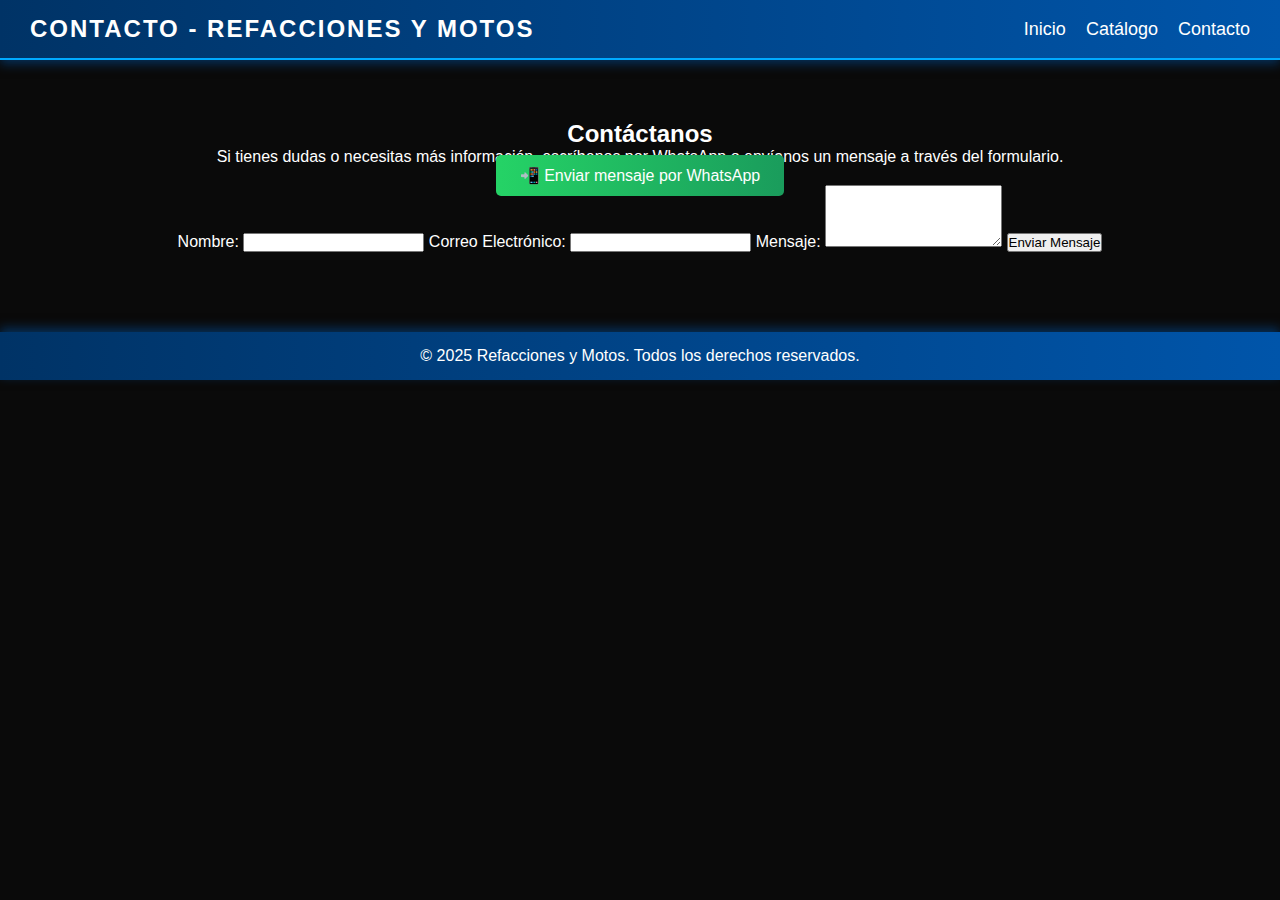
<file: contacto.html>
<!DOCTYPE html>
<html lang="es">
<head>
    <meta charset="UTF-8">
    <meta name="viewport" content="width=device-width, initial-scale=1.0">
    <title>Contacto | Refacciones y Motos</title>
    <link rel="stylesheet" href="styles.css">
    <script defer src="script.js"></script>
</head>
<body>
    <header>
        <div class="logo">
            <h1>Contacto - Refacciones y Motos</h1>
        </div>
        <nav>
            <ul>
                <li><a href="index.html">Inicio</a></li>
                <li><a href="catalogo.html">Catálogo</a></li>
                <li><a href="contacto.html">Contacto</a></li>
            </ul>
        </nav>
    </header>

    <section id="contacto">
        <h2>Contáctanos</h2>
        <p>Si tienes dudas o necesitas más información, escríbenos por WhatsApp o envíanos un mensaje a través del formulario.</p>
        
        <!-- Botón de WhatsApp -->
        <div class="whatsapp">
            <a href="https://wa.me/524923688638" target="_blank" class="boton-whatsapp">
                📲 Enviar mensaje por WhatsApp
            </a>
        </div>

        <!-- Formulario de Contacto -->
        <form action="#" method="post">
            <label for="nombre">Nombre:</label>
            <input type="text" id="nombre" name="nombre" required>

            <label for="correo">Correo Electrónico:</label>
            <input type="email" id="correo" name="correo" required>

            <label for="mensaje">Mensaje:</label>
            <textarea id="mensaje" name="mensaje" rows="4" required></textarea>

            <button type="submit">Enviar Mensaje</button>
        </form>
    </section>

    <footer>
        <p>&copy; 2025 Refacciones y Motos. Todos los derechos reservados.</p>
    </footer>
</body>
</html>
</file>
<file: styles.css>
/* Reset de estilos y configuración global */
* {
    margin: 0;
    padding: 0;
    box-sizing: border-box;
    font-family: 'Arial', sans-serif;
}

body {
    background-color: #0a0a0a;
    color: #fff;
}

/* ====== ESTILOS DEL HEADER ====== */
header {
    display: flex;
    justify-content: space-between;
    align-items: center;
    background: linear-gradient(90deg, #003366, #0055aa);
    padding: 15px 30px;
    box-shadow: 0px 4px 10px rgba(0, 85, 170, 0.5);
    border-bottom: 2px solid #00aaff;
}

header .logo h1 {
    font-size: 24px;
    text-transform: uppercase;
    letter-spacing: 2px;
    font-weight: bold;
}

nav ul {
    list-style: none;
    display: flex;
    gap: 20px;
}

nav ul li a {
    color: white;
    text-decoration: none;
    font-size: 18px;
    transition: 0.3s;
    position: relative;
}

nav ul li a:hover {
    color: #00aaff;
}

/* ====== SECCIÓN DE INICIO ====== */
#inicio {
    text-align: center;
    padding: 60px 20px;
    background: url('img/fondo-tecnologico.jpg') center/cover no-repeat;
}

.botones-inicio {
    margin-top: 20px;
}

.botones-inicio button,
.boton-whatsapp {
    background: linear-gradient(90deg, #00aaff, #0055aa);
    border: none;
    padding: 12px 24px;
    font-size: 16px;
    cursor: pointer;
    margin: 10px;
    border-radius: 5px;
    text-decoration: none;
    color: white;
    transition: 0.3s;
}

.boton-whatsapp {
    background: linear-gradient(90deg, #25D366, #1a9c5c);
}

.botones-inicio button:hover,
.boton-whatsapp:hover {
    transform: scale(1.05);
    box-shadow: 0px 0px 10px #00aaff;
}

/* ====== SECCIONES QUIÉNES SOMOS Y QUÉ OFRECEMOS ====== */
#quienes-somos,
#que-ofrecemos {
    padding: 60px 20px;
    text-align: center;
    background: rgba(0, 51, 102, 0.8);
    box-shadow: 0px 4px 10px rgba(0, 85, 170, 0.5);
    margin: 20px;
    border-radius: 10px;
}

/* ====== CATÁLOGO ====== */
#catalogo {
    padding: 60px 20px;
    text-align: center;
    background: rgba(0, 51, 102, 0.8);
}

.categoria {
    margin-bottom: 30px;
}

.titulo-categoria {
    background: linear-gradient(90deg, #ffcc00, #ffaa00);
    color: black;
    padding: 12px;
    cursor: pointer;
    border-radius: 5px;
    display: inline-block;
    transition: 0.3s;
}

.titulo-categoria:hover {
    transform: scale(1.1);
    box-shadow: 0px 0px 10px #ffaa00;
}

.lista-subcategorias {
    list-style: none;
    display: none;
    margin-top: 10px;
}

.subcategoria {
    background-color: #333;
    color: white;
    padding: 10px;
    margin-top: 5px;
    cursor: pointer;
    border-radius: 5px;
    transition: 0.3s;
}

.subcategoria:hover {
    background-color: #555;
    transform: scale(1.05);
}

/* ====== PRODUCTOS ====== */
.productos {
    display: none;
    margin-top: 10px;
}

.producto {
    background: rgba(0, 0, 0, 0.7);
    padding: 15px;
    margin: 10px auto;
    width: 80%;
    max-width: 400px;
    border-radius: 5px;
    box-shadow: 0px 0px 10px #00aaff;
    transition: 0.3s;
}

.producto img {
    width: 100%;
    border-radius: 5px;
}

.producto h4, .producto p {
    margin-top: 10px;
}

.producto:hover {
    transform: scale(1.05);
}

/* ====== SECCIÓN CONTACTO ====== */
#contacto {
    padding: 60px 20px;
    text-align: center;
}

.contacto-opciones {
    display: flex;
    justify-content: center;
    gap: 20px;
    margin-top: 20px;
}

.contacto-opciones a {
    background: linear-gradient(90deg, #003366, #0055aa);
    color: white;
    padding: 12px 24px;
    border-radius: 5px;
    text-decoration: none;
    transition: 0.3s;
}

.contacto-opciones a:hover {
    transform: scale(1.05);
    box-shadow: 0px 0px 10px #00aaff;
}

/* ====== PIE DE PÁGINA ====== */
footer {
    text-align: center;
    background: linear-gradient(90deg, #003366, #0055aa);
    padding: 15px;
    margin-top: 20px;
    box-shadow: 0px -4px 10px rgba(0, 85, 170, 0.5);
}
</file>
